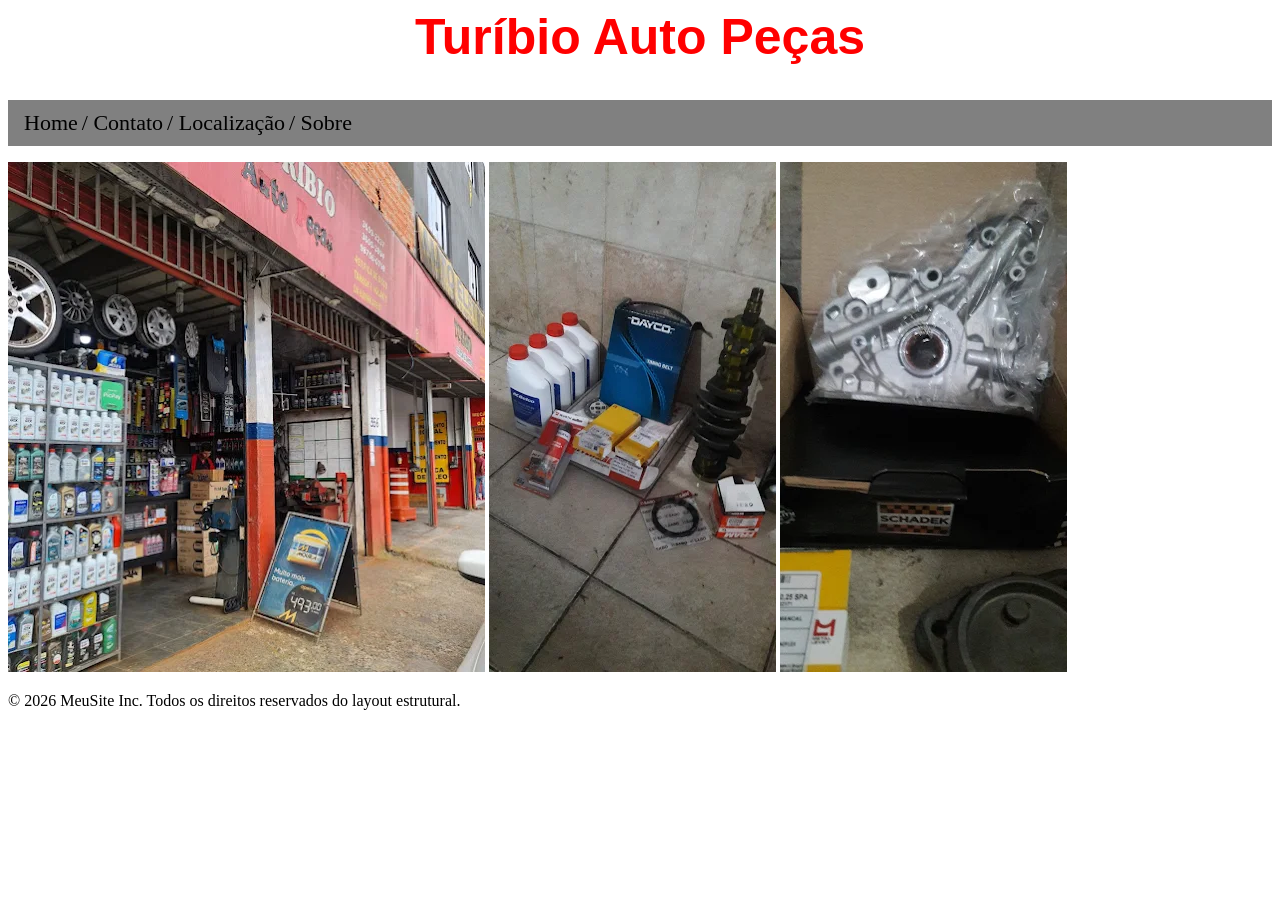
<file: index.html>
<html>

  <head>
    <meta charset="utf-8">
    <meta name="viewport" content="width=device-width, initial-scale=1.0">
    <title>Turíbio Auto Peças</title>
        <link rel="stylesheet"href="index.css">
 </head>    
    
    
    <body>
        
<h1>Turíbio Auto Peças</h1>
<ul class="breadcrumb">
  <li><a href="index.html">Home</a></li>
         <li><a href="index2.html">Contato</a></li>
         <li><a href="index3.html">Localização</a></li>
  <li><a href="index4.html">Sobre</a></li>
</ul> 

  <img src="Autopeças.webp">
  <img src="Autopeças2.webp">
  <img src="Autopeças3.webp">

  <script>
// Seleciona o elemento do título (ex: uma tag <h1>)
const titulo = document.querySelector('h1');

// Aplica o estilo de "mãozinha" diretamente no elemento
titulo.style.cursor = 'pointer';

  </script>
      
<p>© 2026 MeuSite Inc. Todos os direitos reservados do layout estrutural.</p>
    
    </body>
</html>
</file>
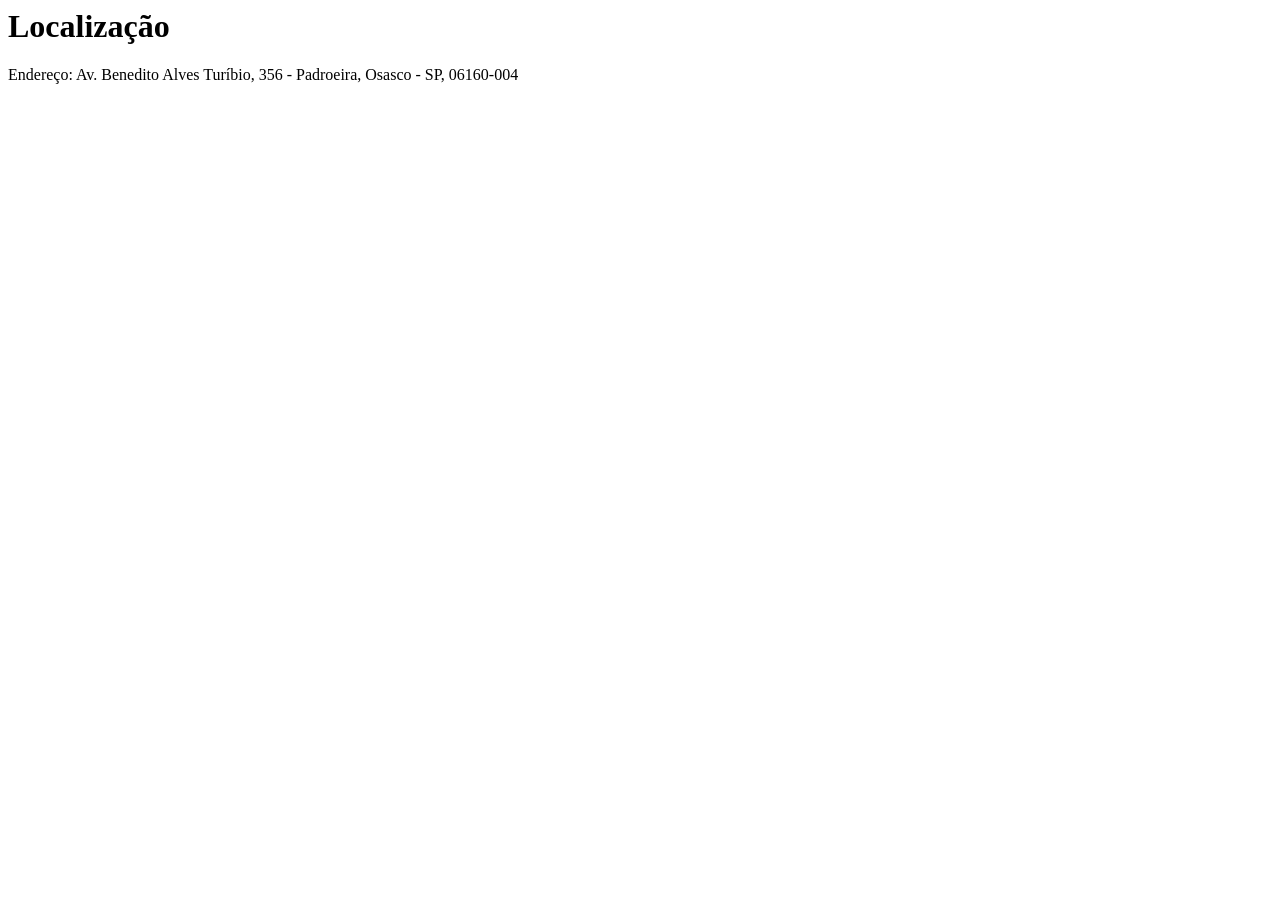
<file: index3.html>
<html>
    <body>
 <head>
    <meta charset="utf-8">
    <title>Turíbio Auto Peças</title>
 </head>  
<h1>Localização</h1>
Endereço: Av. Benedito Alves Turíbio, 356 - Padroeira, Osasco - SP, 06160-004

    </body>
</html>
</file>
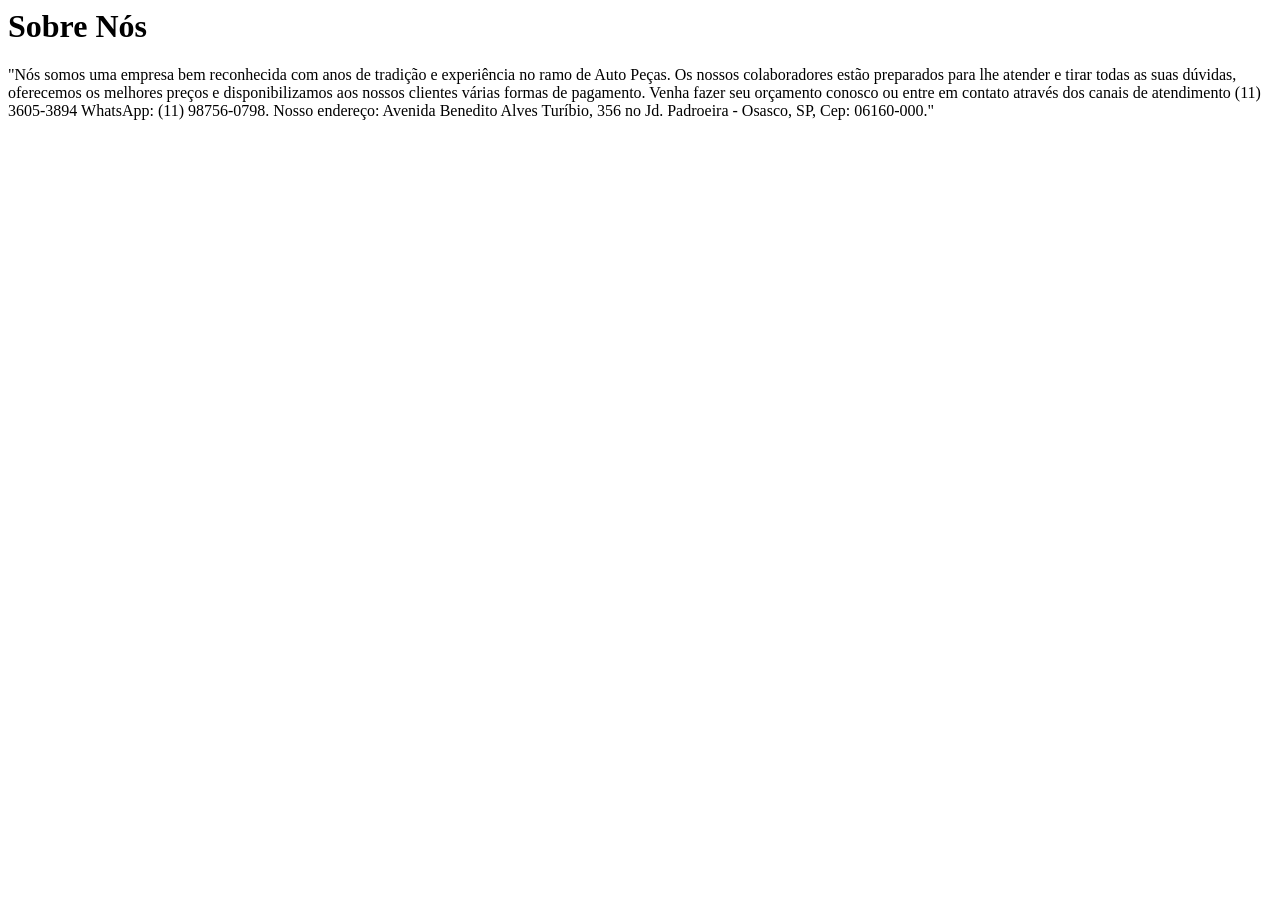
<file: index4.html>
<html>
    <body>
 <head>
    <meta charset="utf-8">
    <title>Turíbio Auto Peças</title>
 </head>  
<h1>Sobre Nós</h1>
"Nós somos uma empresa bem reconhecida com anos de tradição e experiência no ramo de Auto Peças. Os nossos colaboradores estão preparados para lhe atender e tirar todas as suas dúvidas, oferecemos os melhores preços e disponibilizamos aos nossos clientes várias formas de pagamento. Venha fazer seu orçamento conosco ou entre em contato através dos canais de atendimento (11) 3605-3894 WhatsApp: (11) 98756-0798. Nosso endereço: Avenida Benedito Alves Turíbio, 356 no Jd. Padroeira - Osasco, SP, Cep: 06160-000."
</body>
</html>
</file>
<file: index.css>
/* Style the list */
ul.breadcrumb {
  padding: 10px 16px;
  list-style: none;
  background-color: gray;
}

/* Display list items side by side */
ul.breadcrumb li {
  display: inline;
  font-size: 22px;
}

/* Add a slash symbol (/) before/behind each list item */
ul.breadcrumb li+li:before {
  padding: px;
  color: black;
  content: "/\00a0";
}

/* Add a color to all links inside the list */
ul.breadcrumb li a {
  color:black;
  text-decoration: none;
}

/* Add a color on mouse-over */
ul.breadcrumb li a:hover {
  color: black;
  text-decoration: underline;
} 

h1{
    text-align:center;
    color:red;
    font-family:sans-serif;
    font-size:50px;
}

body{
    background-color:white;
}
</file>
